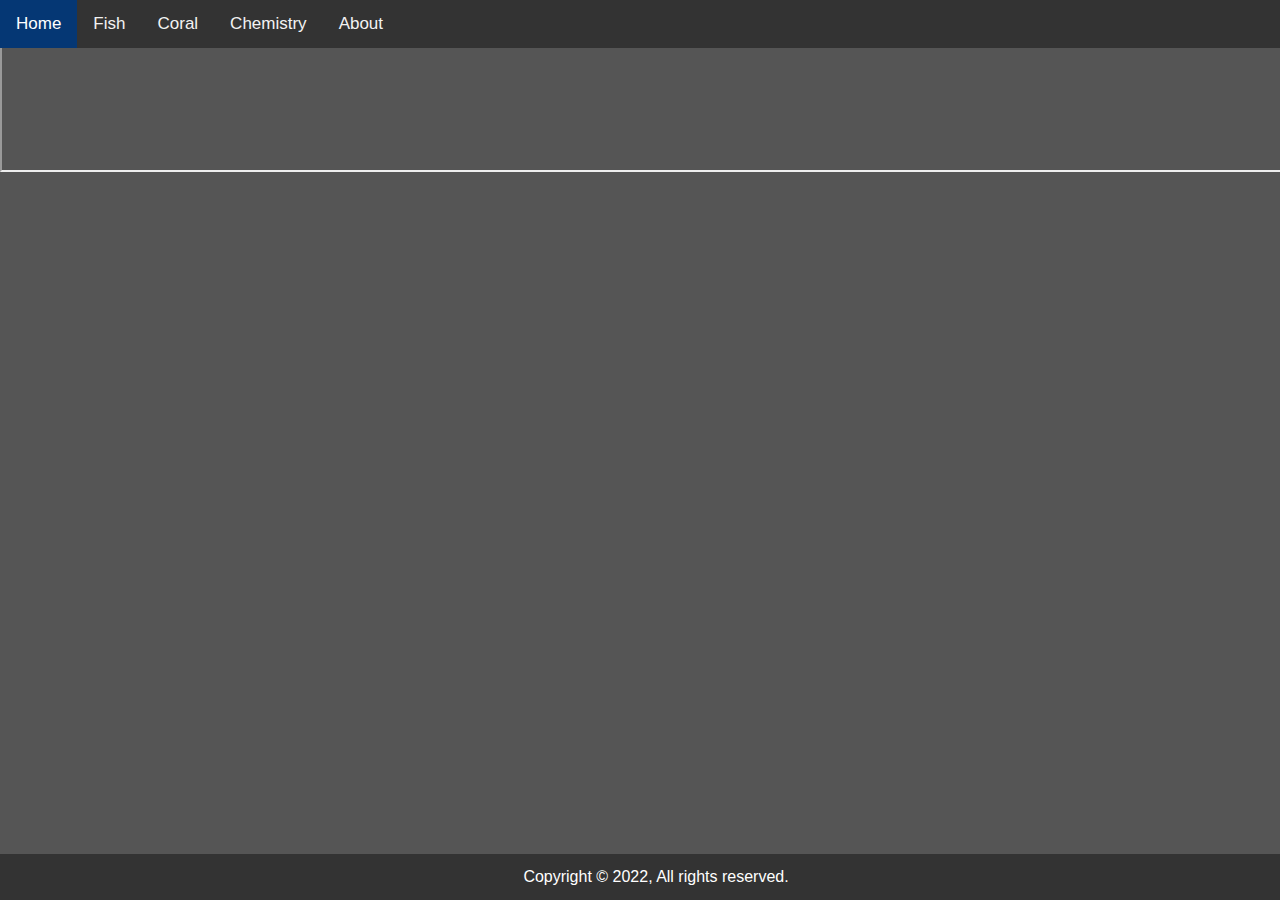
<file: index.html>
<!DOCTYPE html>
<html lang="en">

<head>
    <meta charset="UTF-8">
    <meta name="viewport" content="width=device-width, initial-scale=1.0">
    <meta http-equiv="X-UA-Compatible" content="ie=edge">
    <link rel="stylesheet" type="text/css" href="./css/main.css">
    <title>Aquarium Guide</title>
</head>

<body>
    <div class="container">
        <div class="topnav">
            <a class="active" href="./index.html">Home</a>
            <a href="./fish.html">Fish</a>
            <a href="./coral.html">Coral</a>
            <a href="./chemistry.html">Chemistry</a>
            <a href="./about.html">About</a>
        </div>
        <h1>Beginners Guide to Saltwater Aquariums</h1>
        <iframe class="middle" src="https://www.youtube.com/embed/fkek6zw4ea4?autoplay=1&mute=1&controls=0&loop=1"></iframe>
        <div class="footer">Copyright © 2022, All rights reserved.</div>
    </div>
</body>

</html>
</file>
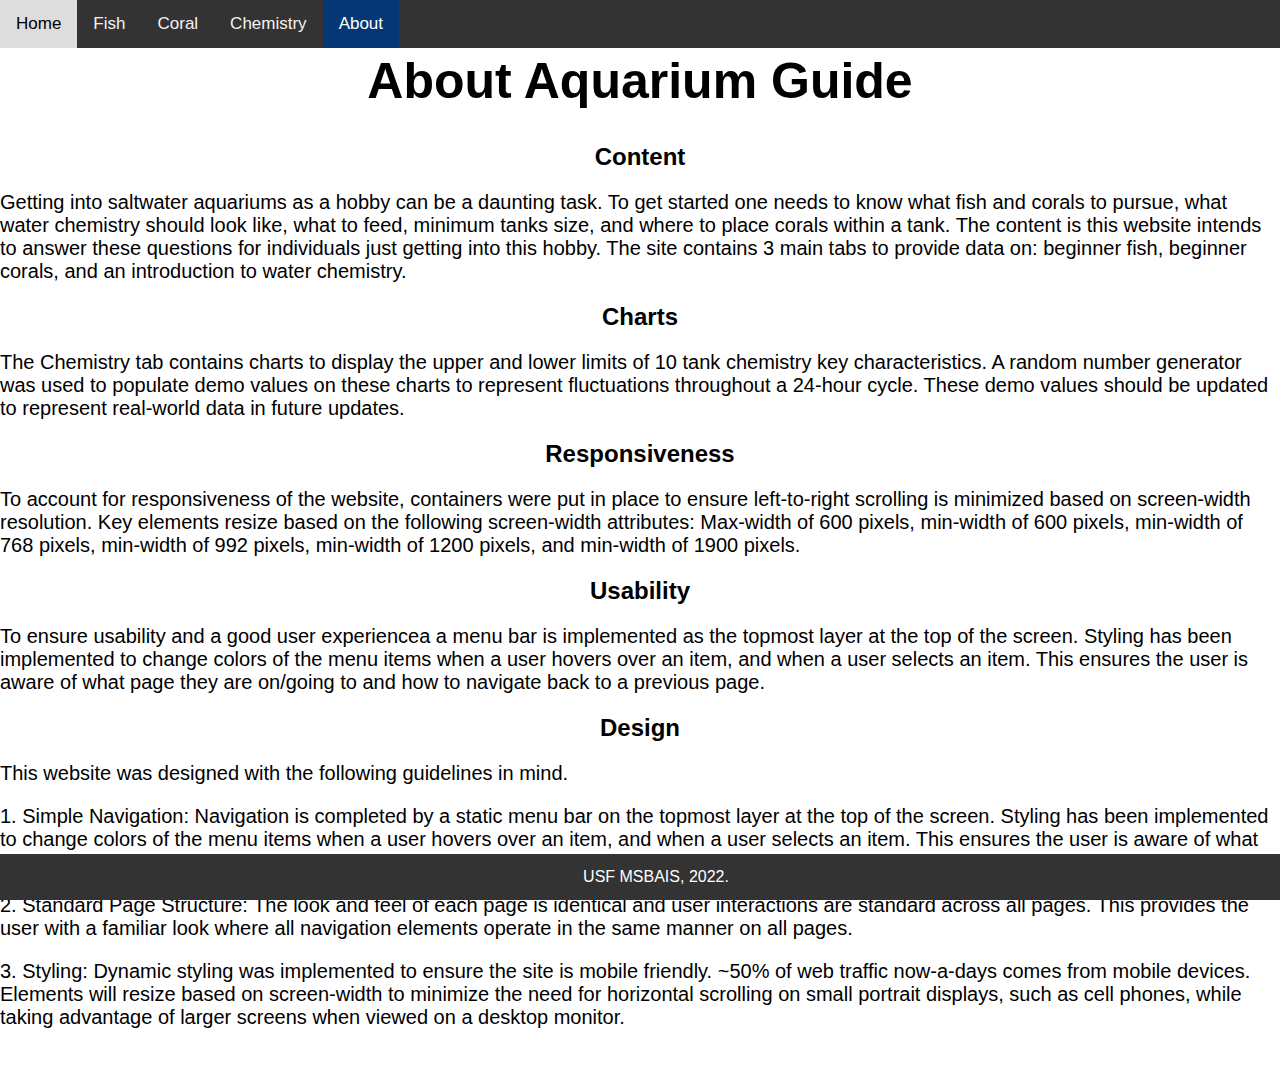
<file: about.html>
<!DOCTYPE html>
<html lang="en">

<head>
    <meta charset="UTF-8">
    <meta name="viewport" content="width=device-width, initial-scale=1.0">
    <meta http-equiv="X-UA-Compatible" content="ie=edge">
    <link rel="stylesheet" type="text/css" href="./css/main.css">
    <title>Aquarium Guide</title>
</head>

<body>
    <div class="container">
        <div class="topnav">
            <a href="./index.html">Home</a>
            <a href="./fish.html">Fish</a>
            <a href="./coral.html">Coral</a>
            <a href="./chemistry.html">Chemistry</a>
            <a class="active" href="./about.html">About</a>
        </div>
        <div class="about">
            <h1>About Aquarium Guide</h1>
            <h2>Content</h2>
            <p>
                Getting into saltwater aquariums as a hobby can be a daunting task.
                To get started one needs to know what fish and corals to pursue, what water chemistry should look like, what to feed, minimum tanks size, and where to place corals within a tank.
                The content is this website intends to answer these questions for individuals just getting into this hobby.
                The site contains 3 main tabs to provide data on: beginner fish, beginner corals, and an introduction to water chemistry.
            </p>
            <h2>Charts</h2>
            <p>
                The Chemistry tab contains charts to display the upper and lower limits of 10 tank chemistry key characteristics.
                A random number generator was used to populate demo values on these charts to represent fluctuations throughout a 24-hour cycle.
                These demo values should be updated to represent real-world data in future updates.
            </p>
            <h2>Responsiveness</h2>
            <p>
                To account for responsiveness of the website, containers were put in place to ensure left-to-right scrolling is minimized based on screen-width resolution.
                Key elements resize based on the following screen-width attributes:
                Max-width of 600 pixels, min-width of 600 pixels, min-width of 768 pixels, min-width of 992 pixels, min-width of 1200 pixels, and min-width of 1900 pixels.
            </p>
            <h2>Usability</h2>
            <p>
                To ensure usability and a good user experiencea a menu bar is implemented as the topmost layer at the top of the screen.
                Styling has been implemented to change colors of the menu items when a user hovers over an item, and when a user selects an item.
                This ensures the user is aware of what page they are on/going to and how to navigate back to a previous page.
            </p>
            <h2>Design</h2>
            <p>This website was designed with the following guidelines in mind.</p>
            <p>
                1. Simple Navigation: Navigation is completed by a static menu bar on the topmost layer at the top of the screen.
                Styling has been implemented to change colors of the menu items when a user hovers over an item, and when a user selects an item.
                This ensures the user is aware of what page they are on/going to and how to navigate back to a previous page.
            </p>
            <p>
                2. Standard Page Structure: The look and feel of each page is identical and user interactions are standard across all pages.
                This provides the user with a familiar look where all navigation elements operate in the same manner on all pages.
            </p>
            <p>
                3. Styling: Dynamic styling was implemented to ensure the site is mobile friendly.
                ~50% of web traffic now-a-days comes from mobile devices.
                Elements will resize based on screen-width to minimize the need for horizontal scrolling on small portrait displays, such as cell phones, while taking advantage of larger screens when viewed on a desktop monitor.
            </p>
            <br /> <br />
        </div>
        <div class="footer">USF MSBAIS, 2022.</div>
    </div>
</body>

</html>
</file>
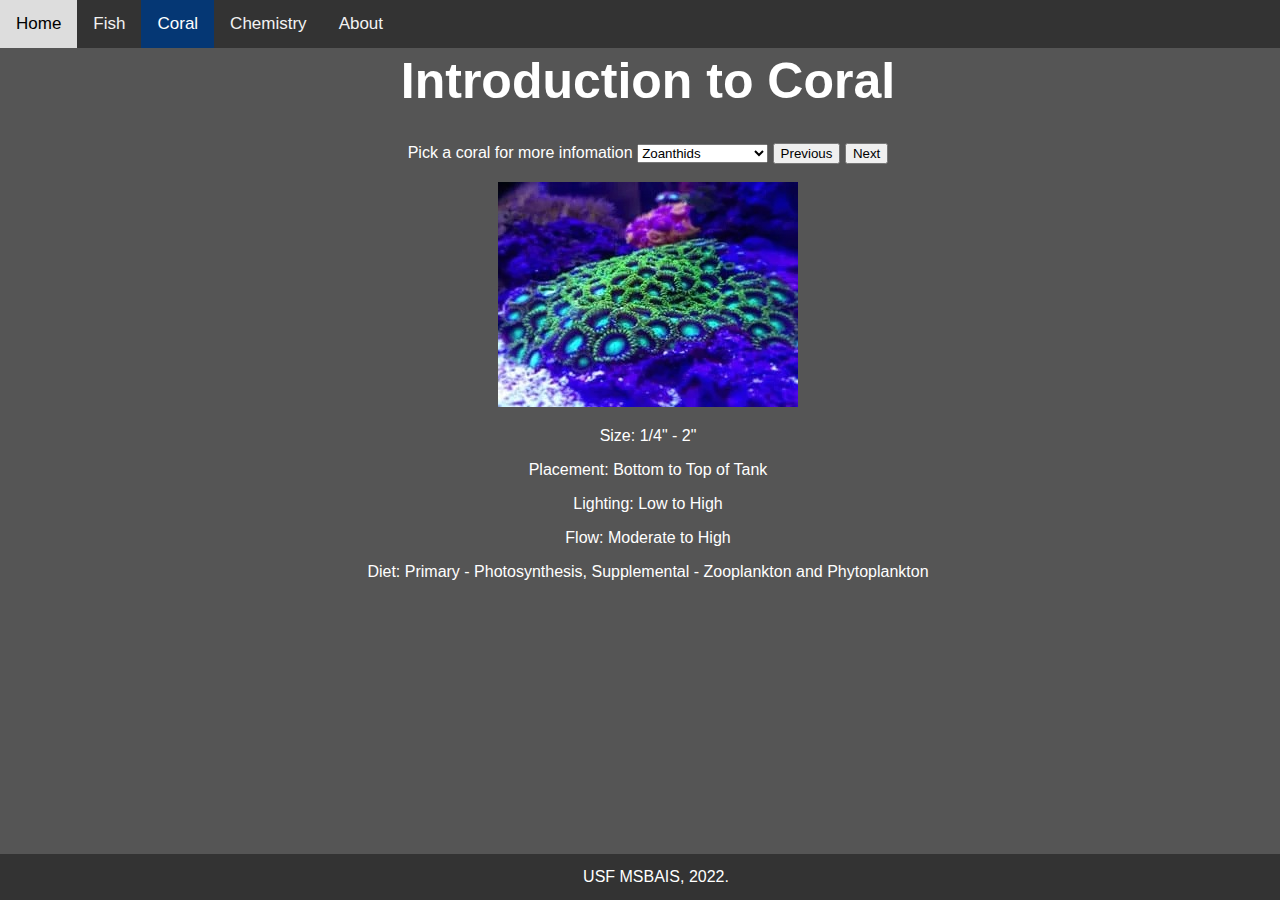
<file: coral.html>
<!DOCTYPE html>
<html lang="en">

<head>
    <meta charset="UTF-8">
    <meta name="viewport" content="width=device-width, initial-scale=1.0">
    <meta http-equiv="X-UA-Compatible" content="ie=edge">
    <link rel="stylesheet" type="text/css" href="./css/main.css">
    <title>Aquarium Guide</title>
</head>

<body>
    <div class="container">
        <div class="topnav">
            <a href="./index.html">Home</a>
            <a href="./fish.html">Fish</a>
            <a class="active" href="./coral.html">Coral</a>
            <a href="./chemistry.html">Chemistry</a>
            <a href="./about.html">About</a>
        </div>
        <div>
            <form class="dropdown">
                <h1>Introduction to Coral</h1>
                <label for="coral">Pick a coral for more infomation</label>
                <select id="coral" onchange="updateCoral(0); return false;">
                    <option value="1">Zoanthids</option>
                    <option value="2">Mushrooms</option>
                    <option value="3">Toadstool Leather</option>
                    <option value="4">Kenya Tree</option>
                    <option value="5">Pulsing Xenia</option>
                    <option value="6">Green Star Polyps</option>
                    <option value="7">Frogspawn</option>
                    <option value="8">Bubble</option>
                    <option value="9">Candy Cane</option>
                    <option value="10">Blastomussa</option>
                    <option value="11">Brain</option>
                    <option value="12">Ricordia</option>
                    <option value="13">Duncans</option>
                    <option value="14">Birdnest</option>
                    <option value="15">Montipora</option>
                </select>
                <button id="coralbtn" onclick="updateCoral(-1); return false;">Previous</button>
                <button id="ncoralbtn" onclick="updateCoral(1); return false;">Next</button>
                <br /> <br />
                <img id="coralImage" src="./img/zoa.jpg" />
                <p id="sizeInfo">Size: 1/4" - 2"</p>
                <p id="placementInfo">Placement: Bottom to Top of Tank</p>
                <p id="lightingInfo">Lighting: Low to High</p>
                <p id="flowInfo">Flow: Moderate to High</p>
                <p id="dietInfo">Diet: Primary - Photosynthesis, Supplemental - Zooplankton and Phytoplankton</p>
            </form>
            <br /> <br />
            <script src="./js/main.js"></script>
        </div>
        <div class="footer">USF MSBAIS, 2022.</div>
    </div>
</body>

</html>
</file>
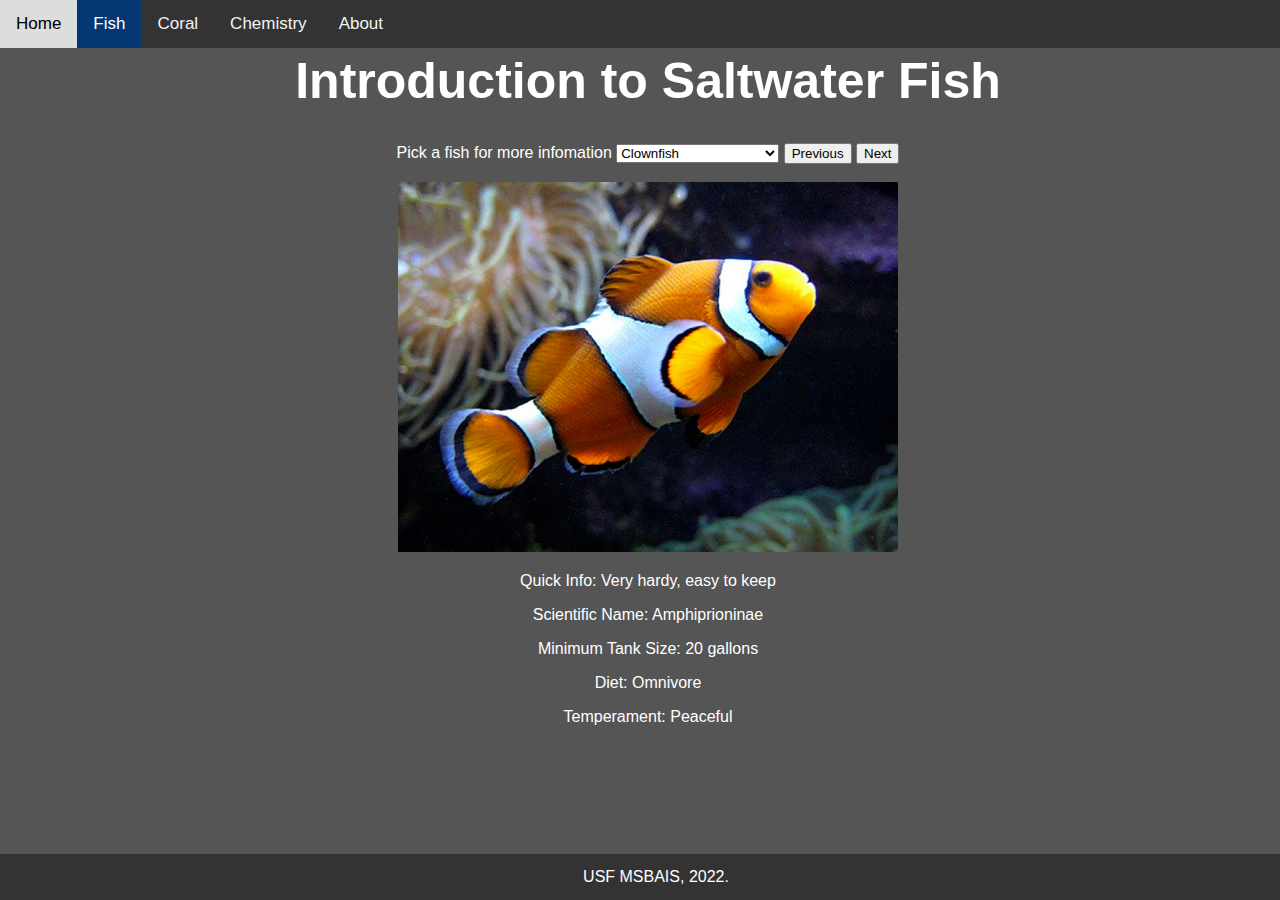
<file: fish.html>
<!DOCTYPE html>
<html lang="en">

<head>
  <meta charset="UTF-8">
  <meta name="viewport" content="width=device-width, initial-scale=1.0">
  <meta http-equiv="X-UA-Compatible" content="ie=edge">
  <link rel="stylesheet" type="text/css" href="./css/main.css">
  <title>Aquarium Guide</title>
</head>

<body>
    <div class="container">
        <div class="topnav">
            <a href="./index.html">Home</a>
            <a class="active" href="./fish.html">Fish</a>
            <a href="./coral.html">Coral</a>
            <a href="./chemistry.html">Chemistry</a>
            <a href="./about.html">About</a>
        </div>
        <div>
            <form class="dropdown" onchange="updateFish(0); return false;">
                <h1>Introduction to Saltwater Fish</h1>
                <label for="fish">Pick a fish for more infomation</label>
                <select id="fish">
                    <option value="1">Clownfish</option>
                    <option value="2">Damselfish</option>
                    <option value="3">Green Chromis</option>
                    <option value="4">Bicolor Blenny</option>
                    <option value="5">Clown Goby</option>
                    <option value="6">Yellow Watchman Goby</option>
                    <option value="7">Firefish Goby</option>
                    <option value="8">Hawkfish</option>
                    <option value="9">Diamond Goby</option>
                    <option value="10">Six Line Wrasse</option>
                    <option value="11">Royal Gramma</option>
                    <option value="12">Coral Beauty Anglefish</option>
                    <option value="13">Dottyback</option>
                    <option value="14">Chalk Bass</option>
                </select>
                <button id="fishbtn" onclick="updateFish(-1); return false;">Previous</button>
                <button id="nfishbtn" onclick="updateFish(1); return false;">Next</button>
                <br /> <br />
                <img id="fishImage" src="./img/ocellaris-clownfish.jpg" />
                <p id="quickInfo">Quick Info: Very hardy, easy to keep</p>
                <p id="scientificInfo">Scientific Name: Amphiprioninae</p>
                <p id="tankInfo">Minimum Tank Size: 20 gallons</p>
                <p id="dietInfo">Diet: Omnivore</p>
                <p id="temperamentInfo">Temperament: Peaceful</p>
                <br /> <br />
            </form>
            
            <script src="./js/main.js"></script>
        </div>
        <div class="footer">USF MSBAIS, 2022.</div>
    </div>
</body>

</html>
</file>
<file: css/main.css>
body,
html {
    background-color: #555555;
    font-family: Arial, Helvetica, sans-serif;
}

.container {
    background-color: #555555;
    left: 0;
}

.topnav {
    background-color: #333;
    overflow: hidden;
    position: fixed;
    left:0;
    top: 0;
    width: 100%;
    z-index: 2147483647;
}

.topnav a {
float: left;
color: #f2f2f2;
text-align: center;
padding: 14px 16px;
text-decoration: none;
font-size: 17px;
}

.topnav a:hover {
    background-color: #ddd;
    color: black;
}

.topnav a.active {
    background-color: #053774;
    color: white;
}

.dropdown {
    position: absolute;
    width: 100%;
    color: white;
	background-color: #555555;
    text-align: center;
    top: 2%;
}

.dropdown h1 {
    position: static;
    font-size: 50px;
}

.dropdown img {
    position: static;
}

.middle {
    position: absolute;
    top: 2%;
    left: 0;
    width: 100%;
    background-color: #555555;
    text-align: center;
    color: white;
}

.middle h1 {
    position: static;
    font-size: 50px;
}

.about {
    position: absolute;
    top: 2%;
    left: 0%;
    width: 100%;
    color: black;
    text-shadow: 0px 0px 7px white;
    background-color: #ffffff;
    /* background: url('../img/Deep-Sea-Background.jpg')  no-repeat */
}


    .about img {
        position: absolute;
        z-index: 1;
        top: 2%;
        left: 0%;
        width: 100%;
        height: 100%;
        opacity: 0.3;
        /* background-image: url('../img/Deep-Sea-Background.jpg');
        background: rgba(0, 128, 0, 0.3);
        background-repeat: no-repeat;
        background-size: cover;
        background-attachment: fixed;*/
    }

    .about p {
        position: static;
        z-index: 2;
        font-size: 20px;
        text-align: left;
        opacity: 1;
    }
    .about h1 {
        position: static;
        z-index: 2;
        font-size: 50px;
        text-align: center;
        opacity: 1;
    }

    .about h2 {
        position: static;
        z-index: 2;
        font-size: 24px;
        text-align: center;
        opacity: 1;
    }

.footer {
    position: fixed;
    left: 0;
    bottom: 0;
    width: 100%;
    background-color: #333;
    color: white;
    text-align: center;
    padding: 14px 16px;
}

/* Extra small devices (phones, 600px and down) */
@media only screen and (max-width: 600px) {
    .dropdown canvas {
        padding-left: 0;
        padding-right: 0;
        margin-left: auto;
        margin-right: auto;
        display: block;
        width: 400px !important;
    }

    .middle iframe {
        position: static;
        width: 400px;
        height: 225px;
        border: hidden;
        background-color: #555555;
    }
}

/* Small devices (portrait tablets and large phones, 600px and up) */
@media only screen and (min-width: 600px) {
    .dropdown canvas {
        padding-left: 0;
        padding-right: 0;
        margin-left: auto;
        margin-right: auto;
        display: block;
        width: 500px !important;
    }

    .middle iframe {
        position: static;
        width: 500px;
        height: 281px;
        border: hidden;
        background-color: #555555;
    }
}

/* Medium devices (landscape tablets, 768px and up) */
@media only screen and (min-width: 768px) {
    .dropdown canvas {
        padding-left: 0;
        padding-right: 0;
        margin-left: auto;
        margin-right: auto;
        display: block;
        width: 668px !important;
    }

    .middle iframe {
        position: static;
        width: 668px;
        height: 375px;
        border: hidden;
        background-color: #555555;
    }
}

/* Large devices (laptops/desktops, 992px and up) */
@media only screen and (min-width: 992px) {
    .dropdown canvas {
        padding-left: 0;
        padding-right: 0;
        margin-left: auto;
        margin-right: auto;
        display: block;
        width: 892px !important;
    }

    .middle iframe {
        position: static;
        width: 892px;
        height: 501px;
        border: hidden;
        background-color: #555555;
    }
}

/* Extra large devices (large laptops and desktops, 1200px and up) */
@media only screen and (min-width: 1200px) {
    .dropdown canvas {
        padding-left: 0;
        padding-right: 0;
        margin-left: auto;
        margin-right: auto;
        display: block;
        width: 1100px !important;
    }

    .middle iframe {
        position: static;
        width: 1100px;
        height: 618px;
        border: hidden;
        background-color: #555555;
    }
}

/* Extra Extra large devices (large laptops and desktops, 1900px and up) */
@media only screen and (min-width: 1900px) {
    .dropdown canvas {
        padding-left: 0;
        padding-right: 0;
        margin-left: auto;
        margin-right: auto;
        display: block;
        width: 1280px !important;
    }

    .middle iframe {
        position: static;
        width: 1280px;
        height: 720px;
        border: hidden;
        background-color: #555555;
    }
}
</file>
